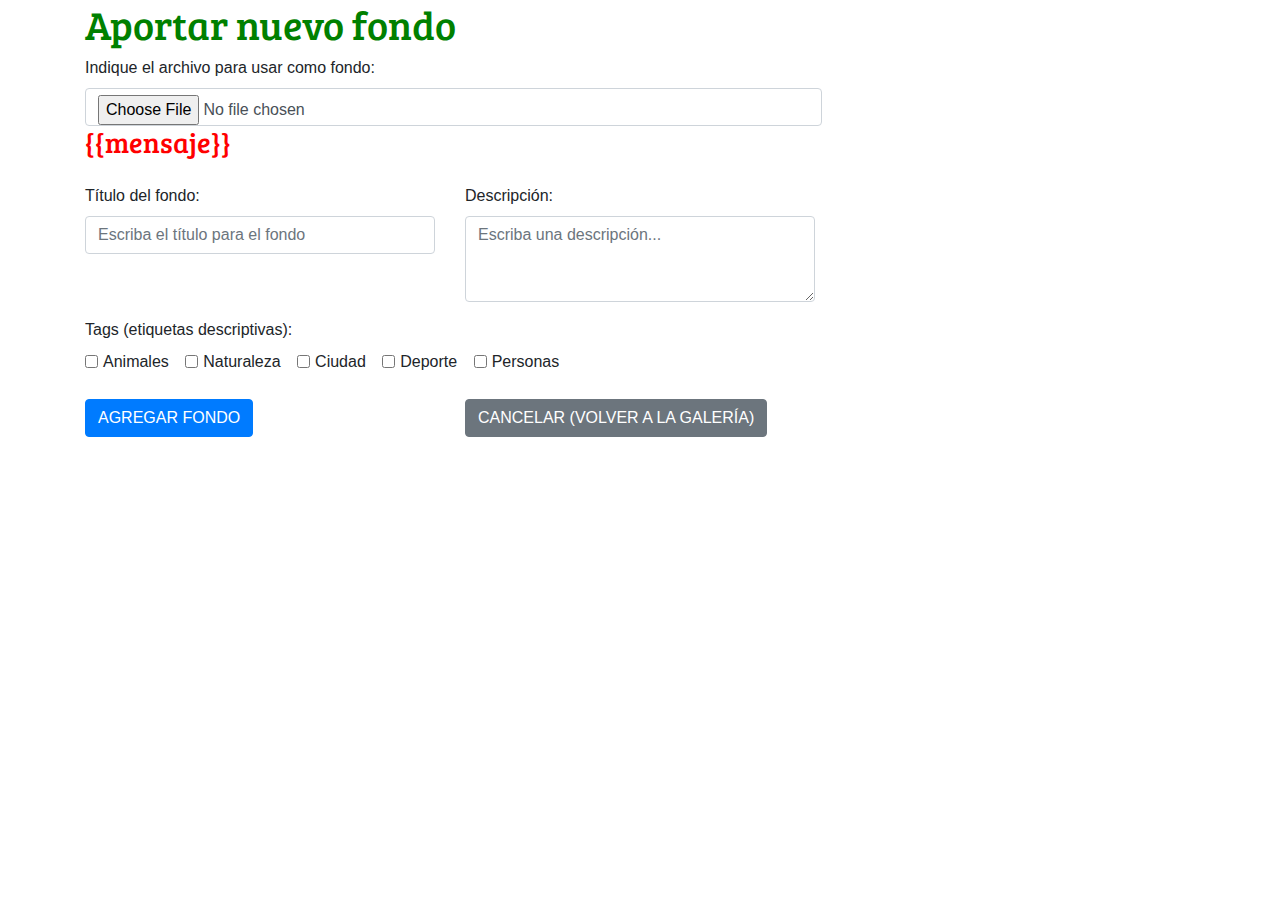
<file: templates/aportar.html>
<html>
<head>
	<meta charset="utf-8">
	<meta http-equiv="X-UA-Compatible" content="IE=edge">
	<meta name="viewport" content="width=device-width, initial-scale=1.0">
	<meta name="description" content="">
	<meta name="author" content="">
	<title>Galería de fotos con Flask</title>
	<link rel="stylesheet" href="https://stackpath.bootstrapcdn.com/bootstrap/4.4.1/css/bootstrap.min.css">
	<script src="https://code.jquery.com/jquery-3.4.1.slim.min.js"></script>
	<script src="https://cdn.jsdelivr.net/npm/popper.js@1.16.0/dist/umd/popper.min.js"></script>
	<script src="https://stackpath.bootstrapcdn.com/bootstrap/4.4.1/js/bootstrap.min.js"></script>
	<link rel="stylesheet" type="text/css" href="/static/css/estilos.css">
	<script>
		$(document).ready(function () {
			$("#b_aportar").click(function () {
				$("#formulario").attr("action", "/insertar");
				$("#formulario").submit();
			});
			$("#b_cancelar").click(function () {
				$("#formulario").attr("action", "/");
				$("#formulario").submit();
			});
		});
	</script>
</head>

<body class="container">
	<h1>Aportar nuevo fondo</h1>
	<form action="" method="POST" id="formulario" enctype="multipart/form-data">
		<div class="form-row">
			<div class="col-md-8 mb-3">
				<label for="archivo">Indique el archivo para usar como fondo:</label>
				<input class="form-control" type="file" name="archivo" accept="image/png, image/jpeg">
				<h3>{{mensaje}}</h3>
			</div>
		</div>
		<div class="row">
			<div class="col-md-4 mb-3">
				<label for="titulo">Título del fondo:</label>
				<input type="text" class="form-control" name="titulo" 
          placeholder="Escriba el título para el fondo">
			</div>
			<div class="col-md-4 mb-3">
				<label for="descripcion">Descripción:</label>
				<textarea type="text" class="form-control" name="descripcion" rows=3 cols=40
					placeholder="Escriba una descripción..."></textarea>
			</div>
		</div>
    <div class="row">
      <div class="col-md-8 mb-3">
        <label>Tags (etiquetas descriptivas):</label><br />
        <div class="form-check form-check-inline">
          <input type="checkbox" class="form-check-input" name="animales" />
          <label class="form-check-label" for="animales">Animales</label>
        </div>
        <div class="form-check form-check-inline">
          <input type="checkbox" class="form-check-input" name="naturaleza" />
          <label class="form-check-label" for="naturaleza">Naturaleza</label>
        </div>
        <div class="form-check form-check-inline">
          <input type="checkbox" class="form-check-input" name="ciudad" />
          <label class="form-check-label" for="ciudad">Ciudad</label>
        </div>
        <div class="form-check form-check-inline">
          <input type="checkbox" class="form-check-input" name="deporte" />
          <label class="form-check-label" for="deporte">Deporte</label>
        </div>
        <div class="form-check form-check-inline">
          <input type="checkbox" class="form-check-input" name="personas" />
          <label class="form-check-label" for="personas">Personas</label>
        </div>
      </div>
    </div>
    <div class="row">
      <div class="col-md-4 mb-3">
        <button class="btn btn-primary mt-2" type="submit" id="b_aportar">
          AGREGAR FONDO
        </button>
      </div>
      <div class="col-md-4 mb-3">
        <button class="btn btn-secondary mt-2" type="submit" id="b_cancelar">
          CANCELAR (VOLVER A LA GALERÍA)
        </button>
      </div>
    </div>
  </form>
</body>
</html>
</file>
<file: static/css/estilos.css>
@import url("https://fonts.googleapis.com/css2?family=Bree+Serif&display=swap");

h1 {
  font-family: "Bree Serif", serif;
  color: green;
}

h3 {
  font-family: "Bree Serif", serif;
  color: red;
}

ul.menu {
  list-style-type: none;
  margin: 0;
  padding: 0;
  overflow: hidden;
  background-color: #333;
}

li a {
  display: block;
  color: white;
  text-align: center;
  padding: 14px 16px;
  text-decoration: none;
  float: left;
}

a.active {
  background-color: #4caf50;
}

li a:hover {
  background-color: black;
}
</file>
